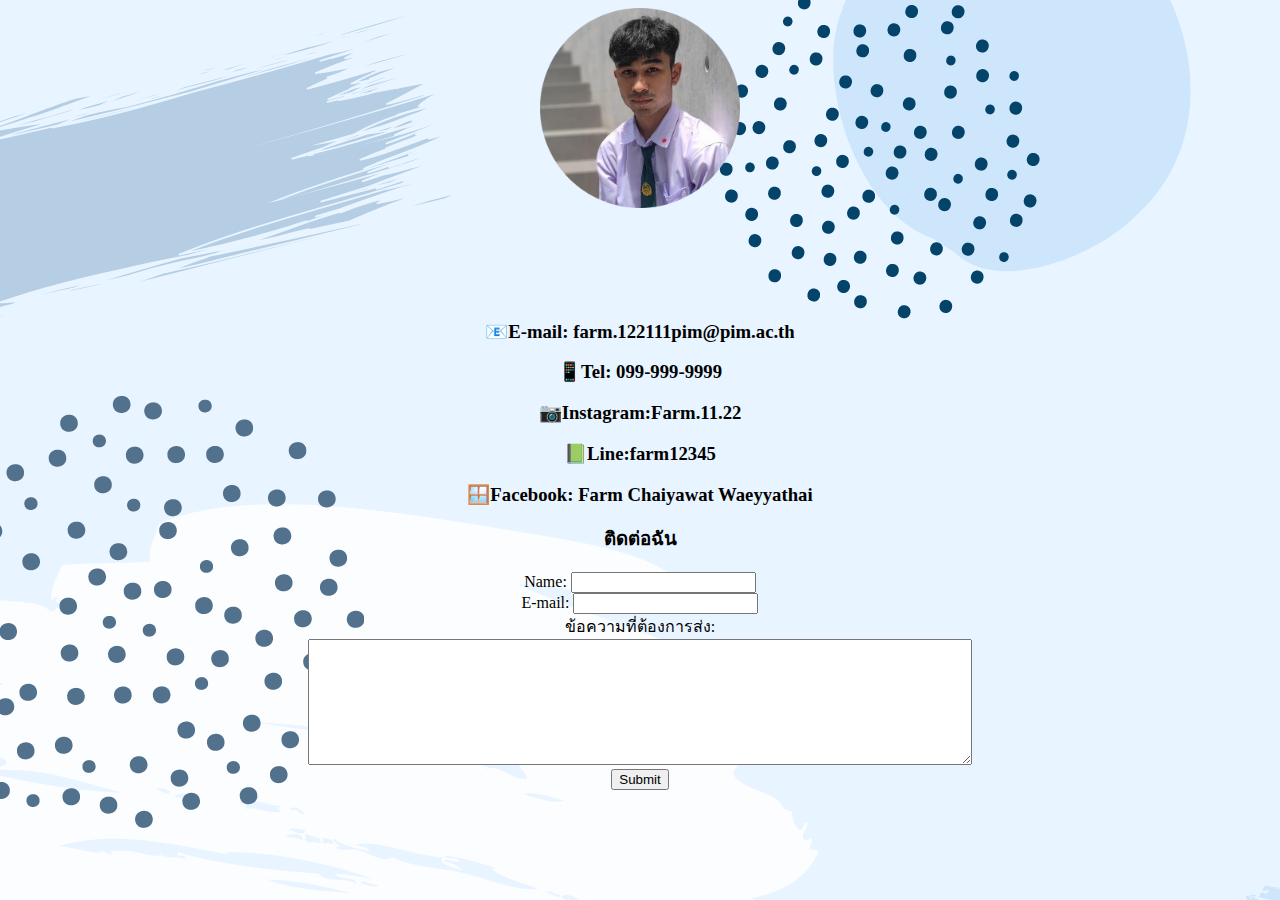
<file: contact.html>
<!DOCTYPE html>
<html lang="en" dir="ltr">
  <head>
    <meta charset="utf-8">
    <title>ติดต่อ</title>

    </head>
    <body background = "images\bg111.png">
    <div style="text-align:center"><img src="images\รูปตัวเอง.png" alt="Chaiyawat Waeyyathai" width="200" height="200">
      <br>
      <br>
      <br>
      <br>
      <br>
      <br>

      <h3>📧E-mail: farm.122111pim@pim.ac.th</h3>
      <h3>📱Tel: 099-999-9999</h3>
      <h3>📷Instagram:Farm.11.22 </h3>
      <h3>📗Line:farm12345</h3>
      <h3>🪟Facebook: Farm Chaiyawat Waeyyathai</h3>


      <h3>ติดต่อฉัน</h3>
    <form class="" action="mailto:?????" method="post" enctype="text/plain" >
    <label>Name:</label>
    <input type="text" name="name_surname" value=""><br>
    <label>E-mail:</label>
    <input type="email" name="email" value=""><br>
    <label>ข้อความที่ต้องการส่ง:</label><br>
    <textarea name="message" rows="8" cols="80"></textarea><br>
    <input type="submit" name="" >
  </form>

    <body>

  </body>
</html>
</file>
